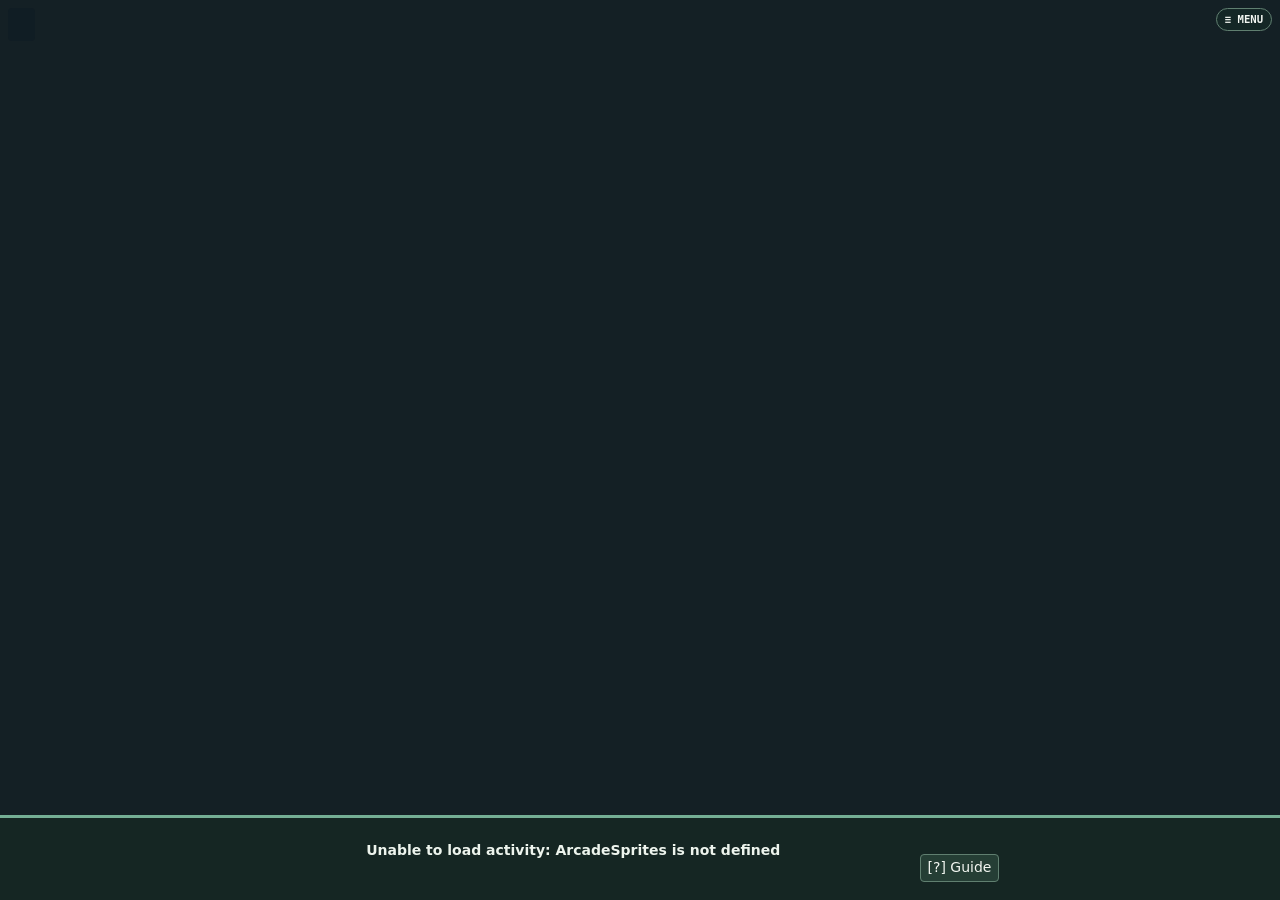
<file: arcade/Alert-Dial/source/index.html>
<!doctype html><html lang="en"><head><meta charset="utf-8"><meta name="viewport" content="width=device-width,initial-scale=1"><title>Alert-Dial</title><link rel="stylesheet" href="style.css"></head>
<body><main class="arena-stage"><section class="playfield" aria-label="Arena"><canvas id="arena" tabindex="0" width="560" height="245" aria-label="Playable arena. Move with WASD or arrow keys. Press E to inspect, or E or Space at a class leader."></canvas>
<header class="telemetry"><strong id="title"></strong><span id="metric"></span><div id="meter"></div></header></section>
<section class="console" aria-label="Game console">
  <section class="objective"><h2 id="phase"></h2><p id="objective"></p><div class="scores"><span id="team0"></span><span id="team1"></span></div><output id="callout" aria-live="polite"></output>
    <aside id="guide" hidden aria-label="Narrator"><p id="instruction" aria-live="polite"></p><div><button id="continue">Next</button><button id="skip">Skip</button></div></aside>
  </section>
  <section class="task"><h2 id="itemId"></h2><strong id="subject"></strong><div id="traits"></div><p id="detail"></p><div id="sources"></div><label id="dial" hidden>Cutoff <input id="slider" type="range" min="0"></label></section>
  <nav class="keycaps" aria-label="Progress and controls"><h2 id="progress"></h2><div id="pips" aria-hidden="true"></div><div id="actions"></div><button id="help">[?] Guide</button></nav>
</section>
<dialog id="modelAudit" aria-labelledby="auditTitle"><h2 id="auditTitle">Model Audit</h2><p>Which feature should the model prune?</p><div id="auditChoices"></div></dialog></main>
<script src="../../shuffle.js"></script><script src="game_logic.js"></script><script src="../../tutorial.js"></script><script src="../../environment.js"></script><script src="sprites.js"></script><script src="../../field_cases.js"></script><script src="game.js"></script><script src="../../world_engine.js"></script><script src="../../world.js"></script><script src="../../animation.js"></script><script src="../../narrator.js"></script><script src="../../arcade_hud.js"></script></body></html>
</file>
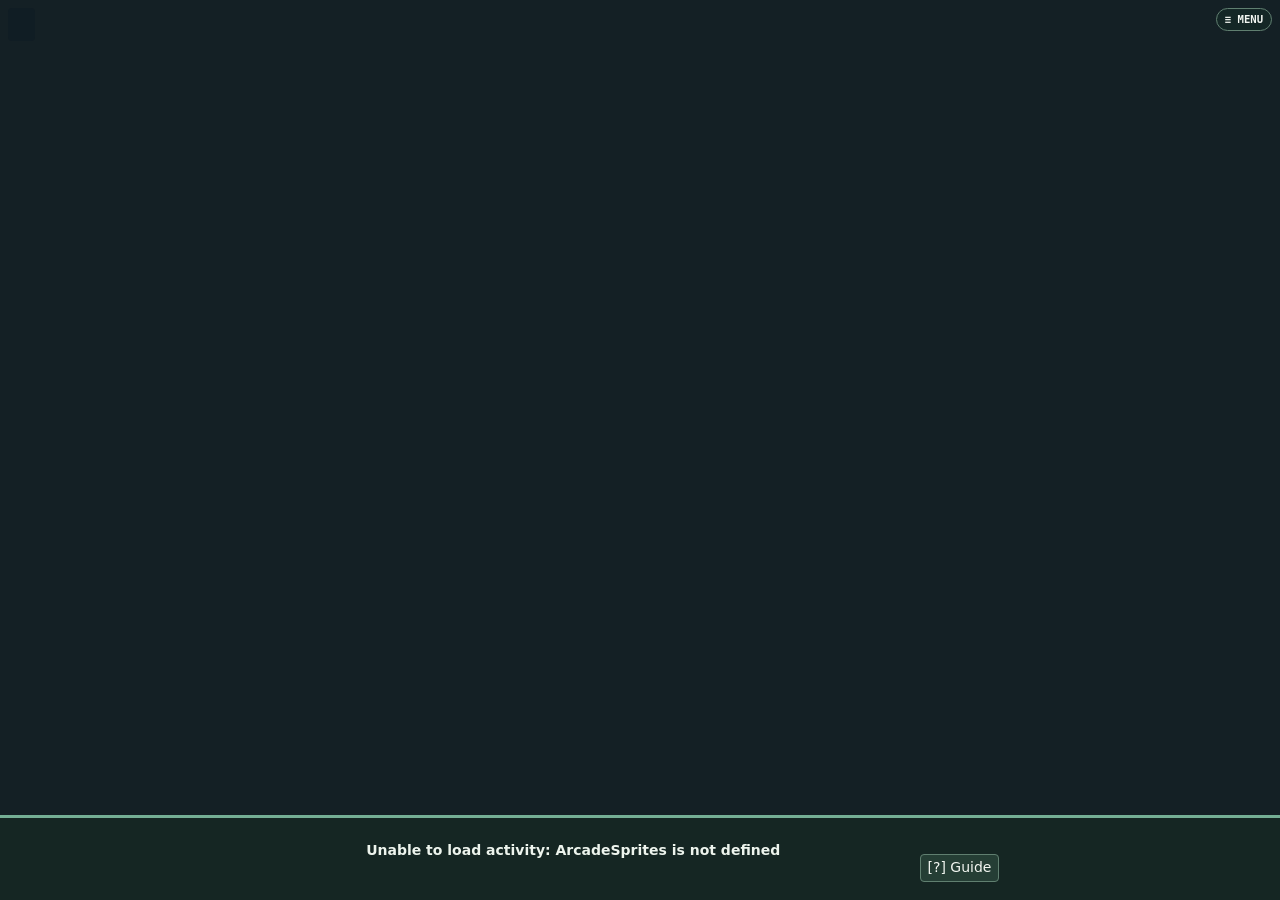
<file: arcade/Claim-Inspector/source/index.html>
<!doctype html><html lang="en"><head><meta charset="utf-8"><meta name="viewport" content="width=device-width,initial-scale=1"><title>Claim-Inspector</title><link rel="stylesheet" href="style.css"></head>
<body><main class="arena-stage"><section class="playfield" aria-label="Arena"><canvas id="arena" tabindex="0" width="560" height="245" aria-label="Playable arena. Move with WASD or arrow keys. Press E to inspect, or E or Space at a class leader."></canvas>
<header class="telemetry"><strong id="title"></strong><span id="metric"></span><div id="meter"></div></header></section>
<section class="console" aria-label="Game console">
  <section class="objective"><h2 id="phase"></h2><p id="objective"></p><div class="scores"><span id="team0"></span><span id="team1"></span></div><output id="callout" aria-live="polite"></output>
    <aside id="guide" hidden aria-label="Narrator"><p id="instruction" aria-live="polite"></p><div><button id="continue">Next</button><button id="skip">Skip</button></div></aside>
  </section>
  <section class="task"><h2 id="itemId"></h2><strong id="subject"></strong><div id="traits"></div><p id="detail"></p><div id="sources"></div><label id="dial" hidden>Cutoff <input id="slider" type="range" min="0"></label></section>
  <nav class="keycaps" aria-label="Progress and controls"><h2 id="progress"></h2><div id="pips" aria-hidden="true"></div><div id="actions"></div><button id="help">[?] Guide</button></nav>
</section>
<dialog id="modelAudit" aria-labelledby="auditTitle"><h2 id="auditTitle">Model Audit</h2><p>Which feature should the model prune?</p><div id="auditChoices"></div></dialog></main>
<script src="../../shuffle.js"></script><script src="game_logic.js"></script><script src="../../tutorial.js"></script><script src="../../environment.js"></script><script src="sprites.js"></script><script src="../../field_cases.js"></script><script src="game.js"></script><script src="../../world_engine.js"></script><script src="../../world.js"></script><script src="../../animation.js"></script><script src="../../narrator.js"></script><script src="../../arcade_hud.js"></script></body></html>
</file>
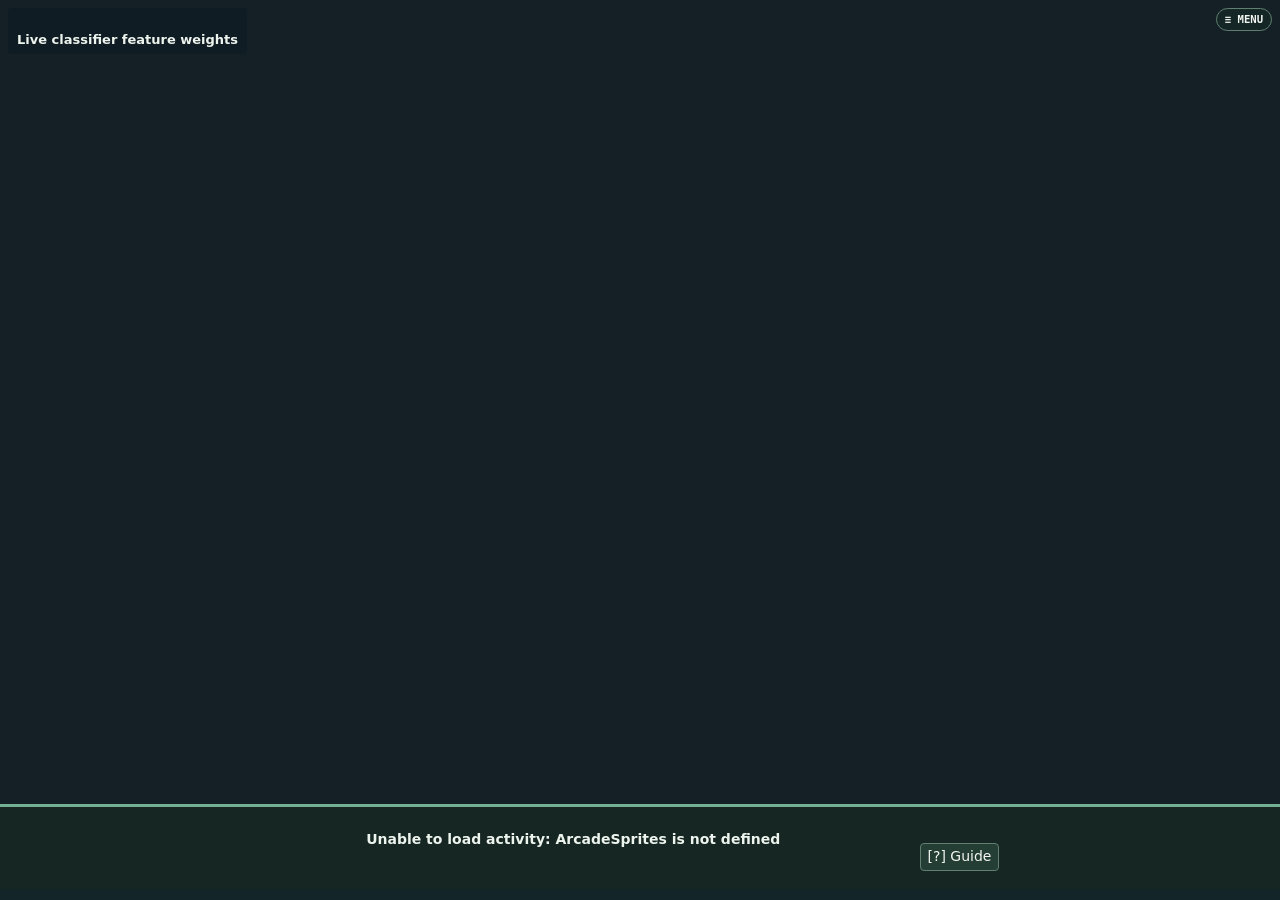
<file: arcade/Feature-Classifier/source/index.html>
<!doctype html><html lang="en"><head><meta charset="utf-8"><meta name="viewport" content="width=device-width,initial-scale=1"><title>Feature-Classifier</title><link rel="stylesheet" href="style.css"></head>
<body><main class="arena-stage"><section class="playfield" aria-label="Arena"><canvas id="arena" tabindex="0" width="560" height="245" aria-label="Playable arena. Move with WASD or arrow keys. Press E to inspect, or E or Space at a class leader."></canvas>
<header class="telemetry"><strong id="title"></strong><section aria-label="Live classifier feature weights" title="Training-label agreement for each cue. A single example gives 100% for every cue. Compare the percentages as more examples are sorted."><b>Live classifier feature weights</b><div id="weights"></div></section></header></section>
<section class="console" aria-label="Game console">
  <section class="objective"><h2 id="phase"></h2><p id="objective"></p><strong id="points"></strong><div class="scores"><span id="team0"></span><span id="team1"></span></div><output id="callout" aria-live="polite"></output>
    <aside id="guide" hidden aria-label="Narrator"><p id="instruction" aria-live="polite"></p><div><button id="continue">Next</button><button id="skip">Skip</button></div></aside>
  </section>
  <section class="task"><h2 id="itemId"></h2><strong id="subject"></strong><div id="traits"></div><p id="detail"></p><div id="sources"></div><label id="dial" hidden>Cutoff <input id="slider" type="range" min="0"></label></section>
  <nav class="keycaps" aria-label="Progress and controls"><h2 id="progress"></h2><div id="pips" aria-hidden="true"></div><output id="verification" aria-live="polite"></output><div id="actions"></div><button id="help">[?] Guide</button></nav>
</section>
<nav id="levelHub" aria-label="Level select"></nav>
<dialog class="classifier-audit" id="modelAudit" aria-labelledby="auditTitle"><h2 id="auditTitle">Model Audit</h2><p id="learnedRule"></p><h3>Field Test Breakdown</h3><div id="breakdown"></div><h3>Feature reliance</h3><div id="auditChoices"></div><output id="projection" aria-live="polite"></output><div id="auditActions"></div></dialog></main>
<script src="../../shuffle.js"></script><script src="game_logic.js"></script><script src="../../tutorial.js"></script><script src="../../environment.js"></script><script src="sprites.js"></script><script src="../../field_cases.js"></script><script src="game.js"></script><script src="../../world_engine.js"></script><script src="../../world.js"></script><script src="../../animation.js"></script><script src="../../narrator.js"></script><script src="../../arcade_hud.js"></script></body></html>
</file>
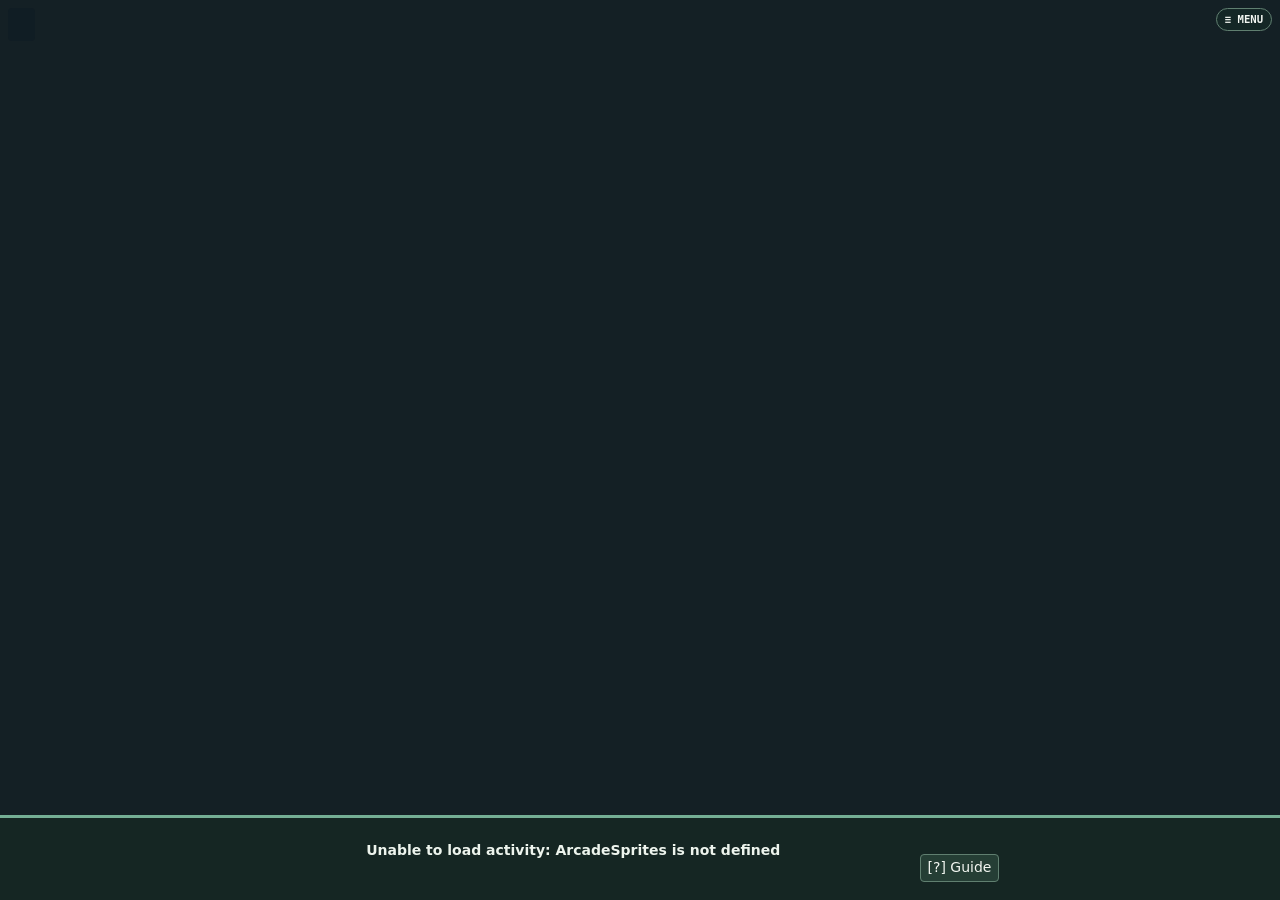
<file: arcade/Neighborhood-Vote/source/index.html>
<!doctype html><html lang="en"><head><meta charset="utf-8"><meta name="viewport" content="width=device-width,initial-scale=1"><title>Neighborhood-Vote</title><link rel="stylesheet" href="style.css"></head>
<body><main class="arena-stage"><section class="playfield" aria-label="Arena"><canvas id="arena" tabindex="0" width="560" height="245" aria-label="Playable arena. Move with WASD or arrow keys. Press E to inspect, or E or Space at a class leader."></canvas>
<header class="telemetry"><strong id="title"></strong><span id="metric"></span><div id="meter"></div></header></section>
<section class="console" aria-label="Game console">
  <section class="objective"><h2 id="phase"></h2><p id="objective"></p><div class="scores"><span id="team0"></span><span id="team1"></span></div><output id="callout" aria-live="polite"></output>
    <aside id="guide" hidden aria-label="Narrator"><p id="instruction" aria-live="polite"></p><div><button id="continue">Next</button><button id="skip">Skip</button></div></aside>
  </section>
  <section class="task"><h2 id="itemId"></h2><strong id="subject"></strong><div id="traits"></div><p id="detail"></p><div id="sources"></div><label id="dial" hidden>Cutoff <input id="slider" type="range" min="0"></label></section>
  <nav class="keycaps" aria-label="Progress and controls"><h2 id="progress"></h2><div id="pips" aria-hidden="true"></div><div id="actions"></div><button id="help">[?] Guide</button></nav>
</section>
<dialog id="modelAudit" aria-labelledby="auditTitle"><h2 id="auditTitle">Model Audit</h2><p>Which feature should the model prune?</p><div id="auditChoices"></div></dialog></main>
<script src="../../shuffle.js"></script><script src="game_logic.js"></script><script src="../../tutorial.js"></script><script src="../../environment.js"></script><script src="sprites.js"></script><script src="../../field_cases.js"></script><script src="game.js"></script><script src="../../world_engine.js"></script><script src="../../world.js"></script><script src="../../animation.js"></script><script src="../../narrator.js"></script><script src="../../arcade_hud.js"></script></body></html>
</file>
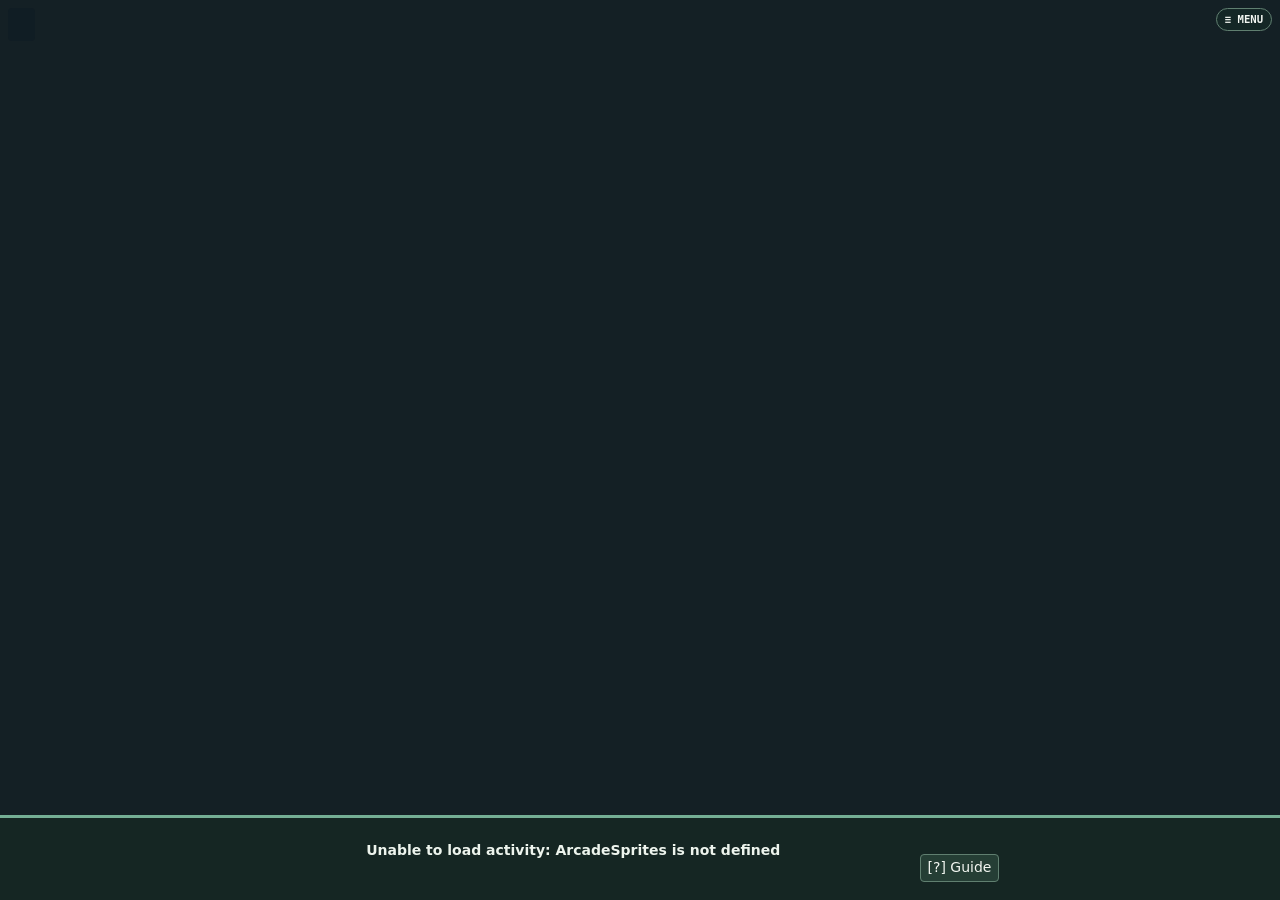
<file: arcade/Reward-Workshop/source/index.html>
<!doctype html><html lang="en"><head><meta charset="utf-8"><meta name="viewport" content="width=device-width,initial-scale=1"><title>Reward-Workshop</title><link rel="stylesheet" href="style.css"></head>
<body><main class="arena-stage"><section class="playfield" aria-label="Arena"><canvas id="arena" tabindex="0" width="560" height="245" aria-label="Playable arena. Move with WASD or arrow keys. Press E to inspect, or E or Space at a class leader."></canvas>
<header class="telemetry"><strong id="title"></strong><span id="metric"></span><div id="meter"></div></header></section>
<section class="console" aria-label="Game console">
  <section class="objective"><h2 id="phase"></h2><p id="objective"></p><div class="scores"><span id="team0"></span><span id="team1"></span></div><output id="callout" aria-live="polite"></output>
    <aside id="guide" hidden aria-label="Narrator"><p id="instruction" aria-live="polite"></p><div><button id="continue">Next</button><button id="skip">Skip</button></div></aside>
  </section>
  <section class="task"><h2 id="itemId"></h2><strong id="subject"></strong><div id="traits"></div><p id="detail"></p><div id="sources"></div><label id="dial" hidden>Cutoff <input id="slider" type="range" min="0"></label></section>
  <nav class="keycaps" aria-label="Progress and controls"><h2 id="progress"></h2><div id="pips" aria-hidden="true"></div><div id="actions"></div><button id="help">[?] Guide</button></nav>
</section>
<dialog id="modelAudit" aria-labelledby="auditTitle"><h2 id="auditTitle">Model Audit</h2><p>Which feature should the model prune?</p><div id="auditChoices"></div></dialog></main>
<script src="../../shuffle.js"></script><script src="game_logic.js"></script><script src="../../tutorial.js"></script><script src="../../environment.js"></script><script src="sprites.js"></script><script src="../../field_cases.js"></script><script src="game.js"></script><script src="../../world_engine.js"></script><script src="../../world.js"></script><script src="../../animation.js"></script><script src="../../narrator.js"></script><script src="../../arcade_hud.js"></script></body></html>
</file>
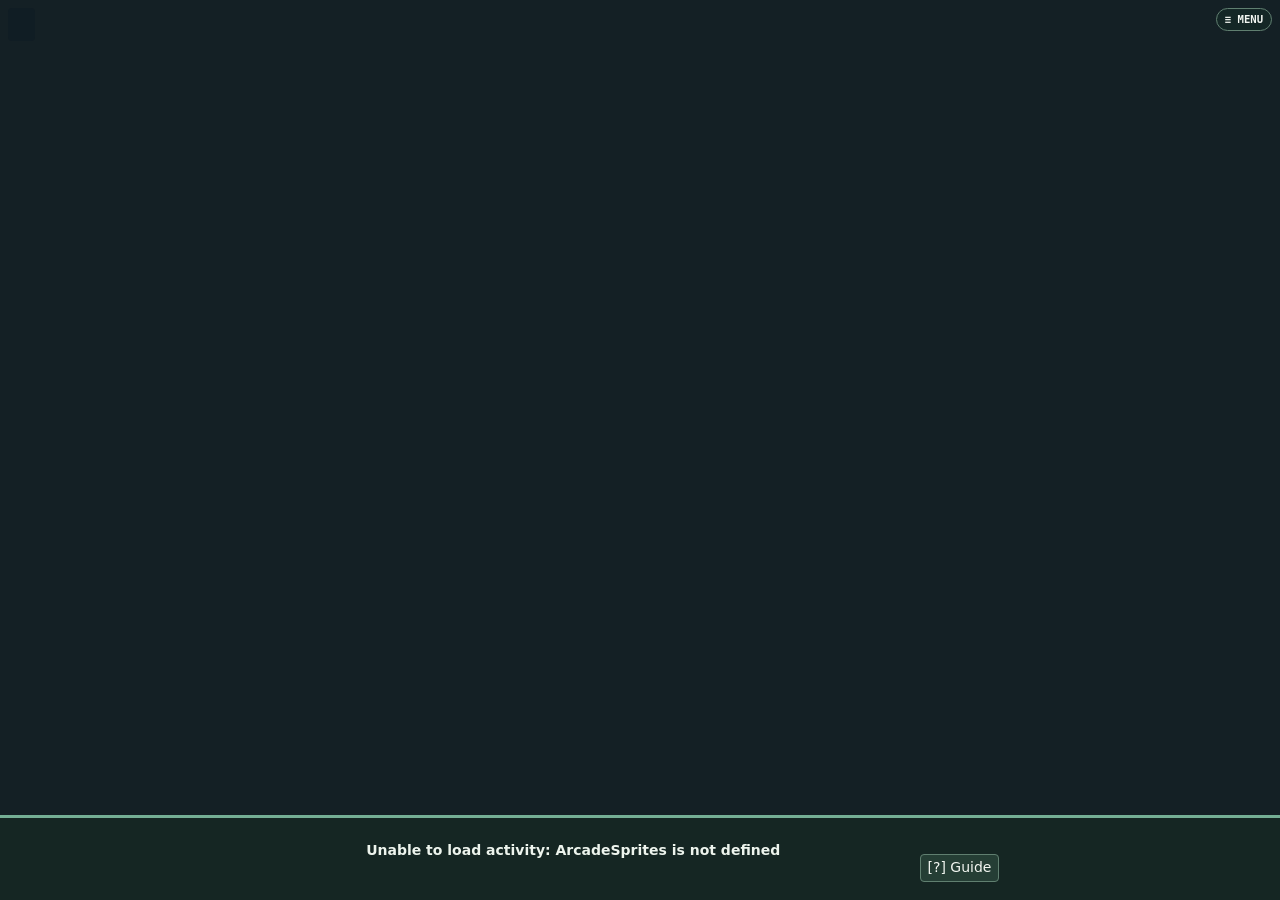
<file: arcade/Search-Desk/source/index.html>
<!doctype html><html lang="en"><head><meta charset="utf-8"><meta name="viewport" content="width=device-width,initial-scale=1"><title>Search-Desk</title><link rel="stylesheet" href="style.css"></head>
<body><main class="arena-stage"><section class="playfield" aria-label="Arena"><canvas id="arena" tabindex="0" width="560" height="245" aria-label="Playable arena. Move with WASD or arrow keys. Press E to inspect, or E or Space at a class leader."></canvas>
<header class="telemetry"><strong id="title"></strong><span id="metric"></span><div id="meter"></div></header></section>
<section class="console" aria-label="Game console">
  <section class="objective"><h2 id="phase"></h2><p id="objective"></p><div class="scores"><span id="team0"></span><span id="team1"></span></div><output id="callout" aria-live="polite"></output>
    <aside id="guide" hidden aria-label="Narrator"><p id="instruction" aria-live="polite"></p><div><button id="continue">Next</button><button id="skip">Skip</button></div></aside>
  </section>
  <section class="task"><h2 id="itemId"></h2><strong id="subject"></strong><div id="traits"></div><p id="detail"></p><div id="sources"></div><label id="dial" hidden>Cutoff <input id="slider" type="range" min="0"></label></section>
  <nav class="keycaps" aria-label="Progress and controls"><h2 id="progress"></h2><div id="pips" aria-hidden="true"></div><div id="actions"></div><button id="help">[?] Guide</button></nav>
</section>
<dialog id="modelAudit" aria-labelledby="auditTitle"><h2 id="auditTitle">Model Audit</h2><p>Which feature should the model prune?</p><div id="auditChoices"></div></dialog></main>
<script src="../../shuffle.js"></script><script src="game_logic.js"></script><script src="../../tutorial.js"></script><script src="../../environment.js"></script><script src="sprites.js"></script><script src="../../field_cases.js"></script><script src="game.js"></script><script src="../../world_engine.js"></script><script src="../../world.js"></script><script src="../../animation.js"></script><script src="../../narrator.js"></script><script src="../../arcade_hud.js"></script></body></html>
</file>
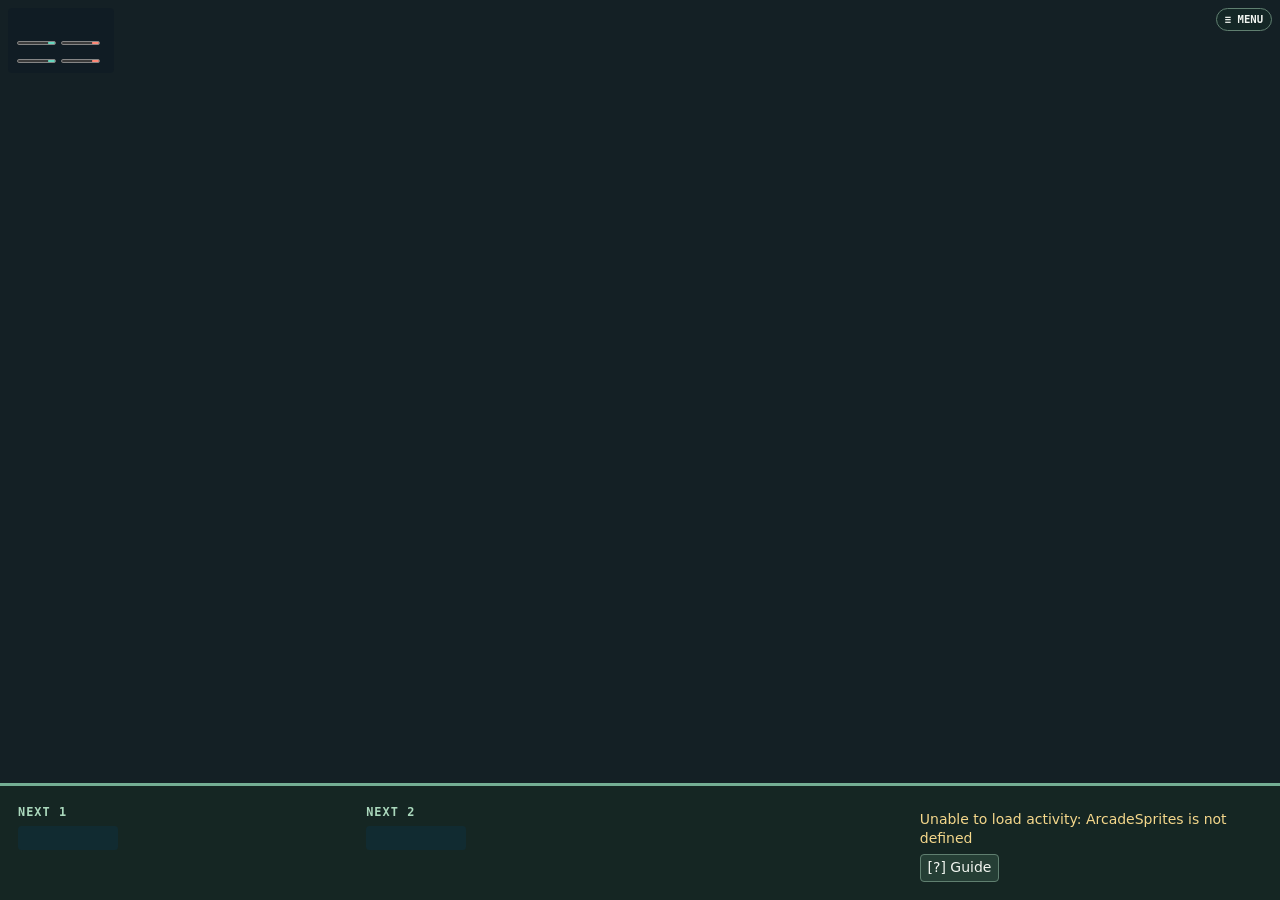
<file: arcade/Signal-Sorter/source/index.html>
<!doctype html><html lang="en"><head><meta charset="utf-8"><meta name="viewport" content="width=device-width,initial-scale=1"><title>Signal-Sorter</title><link rel="stylesheet" href="style.css"></head>
<body><main class="arena-stage"><section class="playfield" aria-label="Arena"><canvas id="arena" tabindex="0" width="560" height="245" aria-label="Playable arena. Move with WASD or arrow keys. Press E or Space beside conduit hardware to switch its state."></canvas>
<header class="telemetry"><strong id="title"></strong><span id="metric"></span><div><span id="core0"></span><progress id="buffer0" aria-label="Core buffer"></progress><progress id="heat0" max="5" aria-label="Core heat"></progress></div><div><span id="core1"></span><progress id="buffer1" aria-label="Core buffer"></progress><progress id="heat1" max="5" aria-label="Core heat"></progress></div></header></section>
<section class="console" aria-label="Routing console">
  <section class="task"><h2 id="next0">Next 1</h2><canvas id="wave0" width="100" height="24" aria-hidden="true"></canvas></section>
  <section class="task"><h2 id="next1">Next 2</h2><canvas id="wave1" width="100" height="24" aria-hidden="true"></canvas></section>
  <nav class="keycaps" aria-label="Routing controls"><h2 id="progress"></h2><p id="objective"></p><p id="detail"></p>
    <output id="callout" aria-live="polite"></output><button id="help">[?] Guide</button>
    <aside id="guide" hidden><p id="instruction" aria-live="polite"></p><button id="continue">Next</button><button id="skip">Skip</button></aside>
  </nav>
</section>
</main>
<script src="../../shuffle.js"></script><script src="game_logic.js"></script><script src="../../tutorial.js"></script><script src="../../environment.js"></script><script src="sprites.js"></script><script src="../../field_cases.js"></script><script src="game.js"></script><script src="../../world_engine.js"></script><script src="../../world.js"></script><script src="../../animation.js"></script><script src="../../narrator.js"></script><script src="../../arcade_hud.js"></script></body></html>
</file>
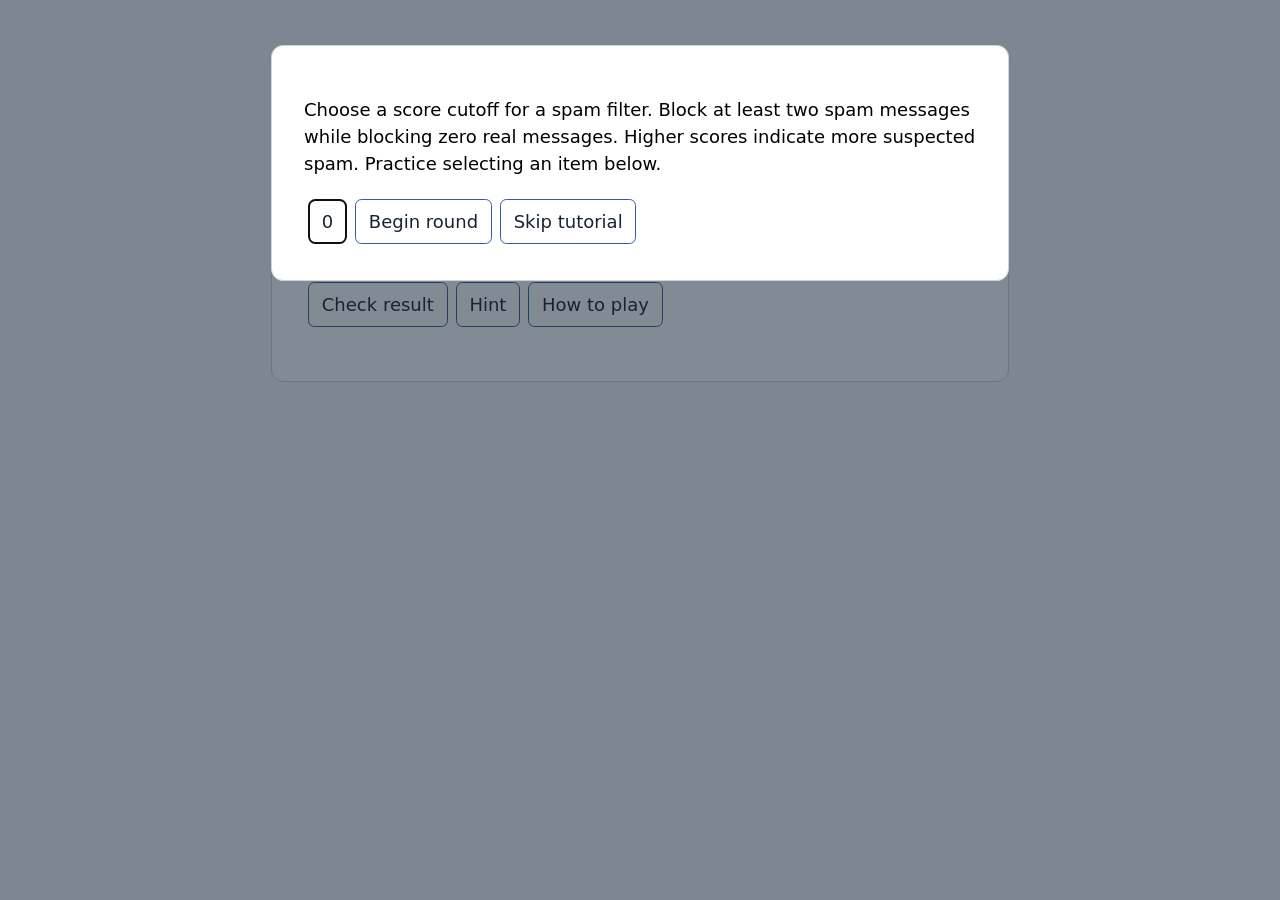
<file: segment2new/Alert-Dial/source/index.html>
<!doctype html><html lang="en"><meta charset="utf-8"><meta name="viewport" content="width=device-width,initial-scale=1"><link rel="stylesheet" href="style.css"><title>AI literacy</title><main><h1></h1><section></section><p role="status"></p></main><dialog></dialog><script src="game_logic.js"></script><script src="game.js"></script></html>
</file>
<file: arcade/Alert-Dial/source/style.css>
@import url("../../style.css");
</file>
<file: arcade/Claim-Inspector/source/style.css>
@import url("../../style.css");
</file>
<file: arcade/Feature-Classifier/source/style.css>
@import url("../../style.css");

#weights>div{display:grid;grid-template-columns:minmax(4em,1fr) 5em 3em;align-items:center;gap:.4em}
#weights i{background:#41545b;height:5px}
#weights em{display:block;height:100%;background:#60d6ce;transition:width .32s ease,background .32s ease}
#verification{display:block;font-size:.88em;color:#c6e1d0}
#pips .verified{background:#60d99c}#pips .missed{background:#ff726c}
</file>
<file: arcade/Neighborhood-Vote/source/style.css>
@import url("../../style.css");
</file>
<file: arcade/Reward-Workshop/source/style.css>
@import url("../../style.css");
</file>
<file: arcade/Search-Desk/source/style.css>
@import url("../../style.css");
</file>
<file: arcade/Signal-Sorter/source/style.css>
@import url("../../style.css");
.telemetry progress{width:3em;height:.6em;margin-right:.4em;accent-color:#64d7be}
.telemetry progress[id^=heat]{accent-color:#ff8877}
.task canvas{vertical-align:middle;background:#112b31;border-radius:.25em}
</file>
<file: segment2new/Alert-Dial/source/style.css>
body{font:18px/1.5 system-ui;color:#203043;background:#f5f7fb}main,dialog{max-width:42rem;margin:5vh auto;padding:2rem;background:white;border:1px solid #ccd4dc;border-radius:12px}dialog::backdrop{background:#15243888}button{font:inherit;padding:.5rem .8rem;margin:.25rem;border:1px solid var(--accent);border-radius:.4rem;background:white;color:#182330;cursor:pointer}button[aria-pressed=true]{background:var(--accent);color:white}
</file>
